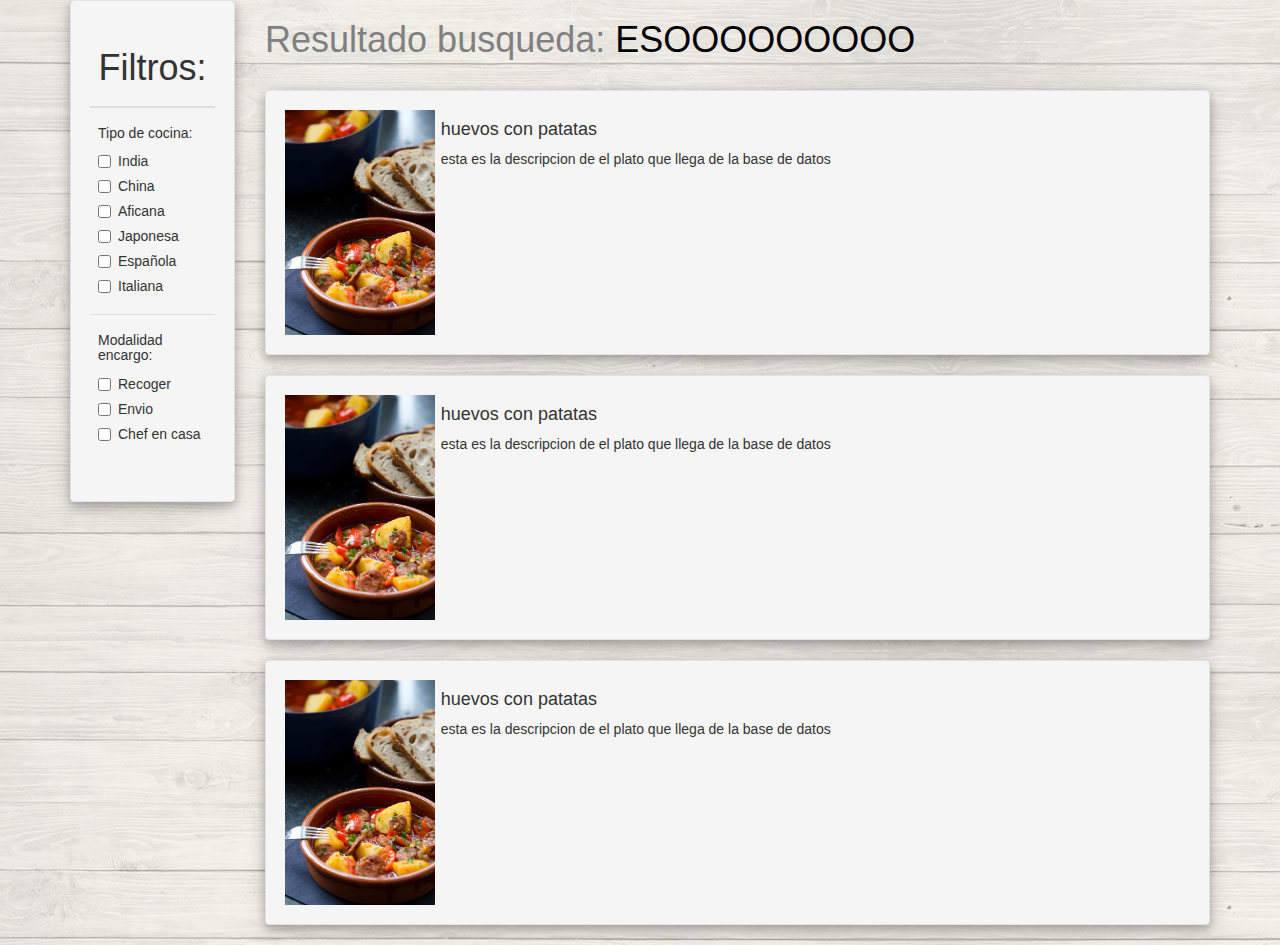
<file: ProyectoFinal/HTML/Busqueda.html>
<!DOCTYPE html>
<!--
To change this license header, choose License Headers in Project Properties.
To change this template file, choose Tools | Templates
and open the template in the editor.
-->
<html>
    <head>
        <title>TODO supply a title</title>
        <meta charset="UTF-8">
        <meta name="viewport" content="width=device-width, initial-scale=1.0">
        <script src="https://ajax.googleapis.com/ajax/libs/jquery/3.2.1/jquery.min.js"></script>
        <link rel="stylesheet" href="https://maxcdn.bootstrapcdn.com/bootstrap/3.3.7/css/bootstrap.min.css">
        <link href="//netdna.bootstrapcdn.com/font-awesome/4.0.3/css/font-awesome.css" rel="stylesheet">
        <link href="../CSS/Estilo-ficha-cliente.css" rel="stylesheet" type="text/css"/>
    </head>
    <script>
        
        function resultados(){
            var result = [["../Imagenes/2e52ecb0051bcc6511ebc551e2abb629.jpg","huevos con patatas","esta es la descripcion de el plato que llega de la base de datos"],["../Imagenes/2e52ecb0051bcc6511ebc551e2abb629.jpg","huevos con patatas","esta es la descripcion de el plato que llega de la base de datos"],["../Imagenes/2e52ecb0051bcc6511ebc551e2abb629.jpg","huevos con patatas","esta es la descripcion de el plato que llega de la base de datos"]];
            alert(result[0][0]+"//"+result[0][1]+"//"+result[0][2]+"//"+result[1][0]+"//"+result[1][1]+"//"+result[1][2]+"//"+result[2][0]+"//"+result[2][1]+"//"+result[2][2]);
            var val = "ESOOOOOOOOO";
            
            var clase1 = "well caja form-group";
            var estilo = "overflow-x:auto";
            var row = "row";
            var col2 = "col-sm-2";
            var estilo2 = "max-width: 150px";
            var responsive = "img-responsive"; 
            var col10 = "col-sm-10";
            
            $("#busqueda").text(val);
            if(result.length<1){
                $("#resultadosdiv").append("<div class='"+clase1+"' style='"+estilo+"'><div class='"+row+"'><h4>No se han encontrado resultados</h4></div></div>");
            }else{
                for(var i=0;i<result.length;i++){
                    $("#resultadosdiv").append("<div class='"+clase1+"' style='"+estilo+"'><div class='"+row+"'><div class='"+col2+"'><img src='"+result[i][0]+"' style='"+estilo2+"' class='"+responsive+"'/></div><div class='"+col10+"'><h4>"+result[i][1]+"</h4><p>"+result[i][2]+"</p></div></div></div>");    
                }
            }
        }
        
        function llamada(){
            resultados();
        }
   
    </script>
    <body onload="llamada()">
        <div class="container">
            <div class="row">
                <div class="col-sm-2">
                    <div class="well caja form-group table-responsive" style="overflow-x:auto">
                        <form>
                            <table class="table" >
                                <thead>
                                    <tr>
                                        <th><h1>Filtros:</h1></th>
                                    </tr>
                                </thead>
                                <tbody>
                                    <tr>
                                        <td> 
                                            <h5>Tipo de cocina:</h5>
                                            <div class="checkbox">
                                                <label><input type="checkbox" value="">India</label>
                                            </div>
                                            <div class="checkbox">
                                                <label><input type="checkbox" value="">China</label>
                                            </div>
                                            <div class="checkbox">
                                                <label><input type="checkbox" value="" >Aficana</label>
                                            </div>
                                            <div class="checkbox">
                                                <label><input type="checkbox" value="" >Japonesa</label>
                                            </div>
                                            <div class="checkbox">
                                                <label><input type="checkbox" value="" >Española</label>
                                            </div>
                                            <div class="checkbox">
                                                <label><input type="checkbox" value="" >Italiana</label>
                                            </div>
                                        </td>
                                    </tr>
                                    <tr>
                                        <td>
                                            <h5>Modalidad encargo:</h5>
                                            <div class="checkbox">
                                                <label><input type="checkbox" value="">Recoger</label>
                                            </div>
                                            <div class="checkbox">
                                                <label><input type="checkbox" value="">Envio</label>
                                            </div>
                                            <div class="checkbox">
                                                <label><input type="checkbox" value="">Chef en casa</label>
                                            </div>
                                        </td>
                                    </tr>
                                </tbody>
                            </table> 
                        </form>
                    </div>
                </div>
                <div class="col-sm-10" id="resultadosdiv">
                    <h1 style="text-align: left; color:grey">Resultado busqueda: <span id="busqueda" style="color:black"></span></h1><br>
                </div>
            </div>
        </div>
    </body>
</html>
</file>
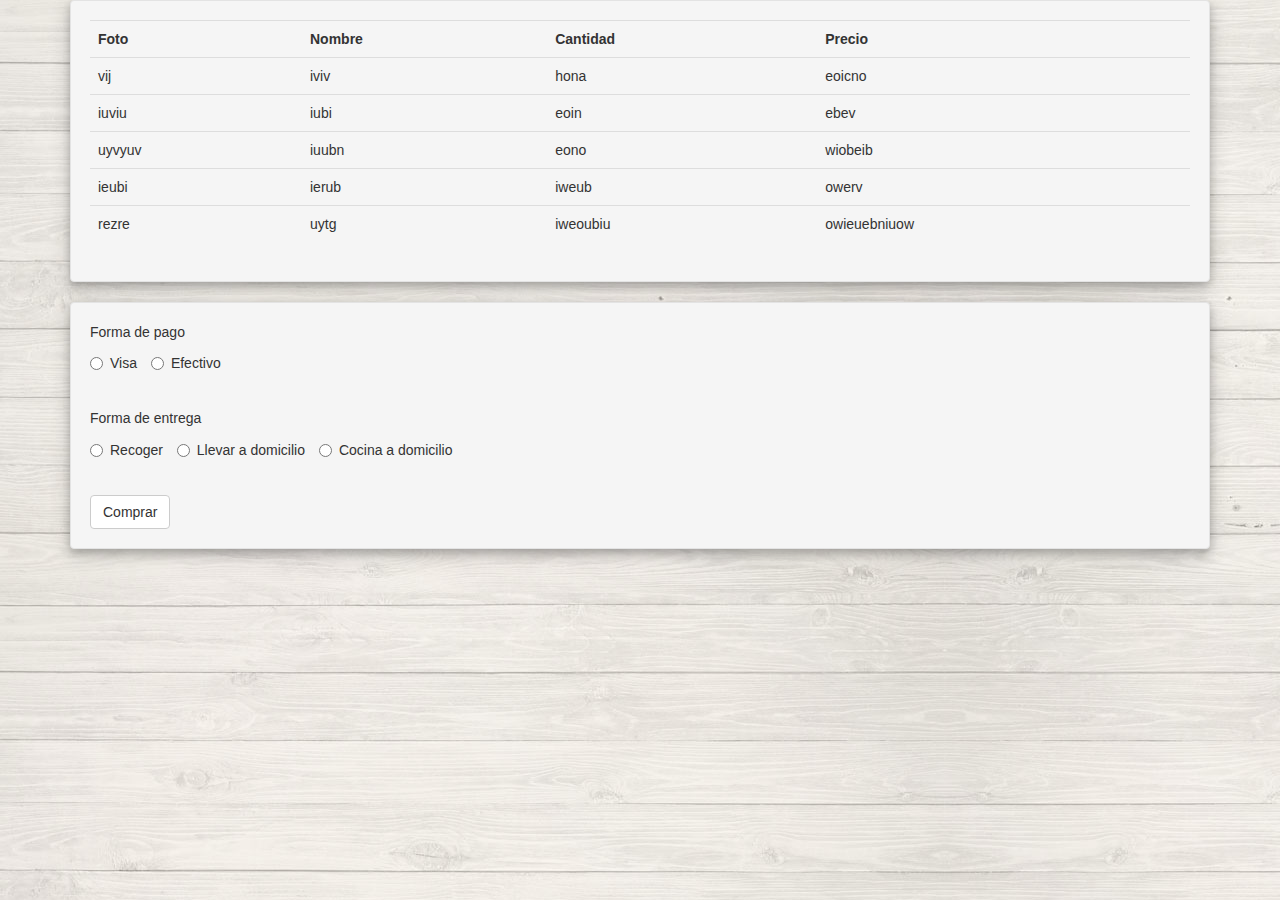
<file: ProyectoFinal/HTML/Compras.html>
<!DOCTYPE html>
<html>

    <head>
        <script src="https://ajax.googleapis.com/ajax/libs/jquery/3.1.1/jquery.min.js"></script>
        <meta charset="UTF-8">
        <meta name="viewport" content="width=device-width, initial-scale=1.0">
        <link rel="stylesheet" href="https://maxcdn.bootstrapcdn.com/bootstrap/3.3.7/css/bootstrap.min.css">
        <link href="//netdna.bootstrapcdn.com/font-awesome/4.0.3/css/font-awesome.css" rel="stylesheet">
        <link href="../CSS/Estilo-ficha-cliente.css" rel="stylesheet" type="text/css"/>
        
        <title>Web Page Design</title>
    </head>
    <body>

        <div class="container">
            <div class="row">
                <div class="col-sm-12">
                    <div class=" table-responsive caja well">
                        <table id="tablascript" class="table" >
                            <tr  >
                                <th >Foto</th>
                                <th  >Nombre</th>
                                <th  >Cantidad</th>
                                <th  >Precio</th>
                            </tr>
                        </table></div>
                </div>
            </div>


            <div class="row">
                <div class="col-sm-12">
                    <div class=" table-responsive caja well">
                        <div class="form-group">
                            <p>Forma de pago</p>
                            <label class="radio-inline"><input type="radio" name="metodo_pago">Visa</label>
                            <label class="radio-inline"><input type="radio" name="metodo_pago">Efectivo</label>
                            <br>
                        </div>
                        <br>
                        <div class="form-group">
                            <p>Forma de entrega</p>
                            <label class="radio-inline"><input type="radio" name="metodo_envio">Recoger</label>
                            <label class="radio-inline"> <input type="radio" name="metodo_envio">Llevar a domicilio</label>
                            <label class="radio-inline"> <input type="radio" name="metodo_envio">Cocina a domicilio</label>
                            <br><br>
                        </div>
                        <input type="submit" class="btn btn-default" value="Comprar">
                    </div>
                </div>
            </div>
        </div>

        <script>
            function generarTabla() {
                var datos = [["vij", "iviv", "hona", "eoicno"], ["iuviu", "iubi", "eoin", "ebev"], ["uyvyuv", "iuubn", "eono", "wiobeib"],["ieubi", "ierub", "iweub", "owerv"], ["rezre", "uytg", "iweoubiu", "owieuebniuow"]];
                for (var i = 0; i < datos.length; i++) {
                    $('#tablascript').append("<tr id='" + i + "'></tr>");

                    for (var j = 0; j < datos[i].length; j++) {
                        $("#" + i).append("<td>" + datos[i][j] + "</td>");
                    }
                }




            }
            generarTabla();
        </script>
    </body>
</html>
</file>
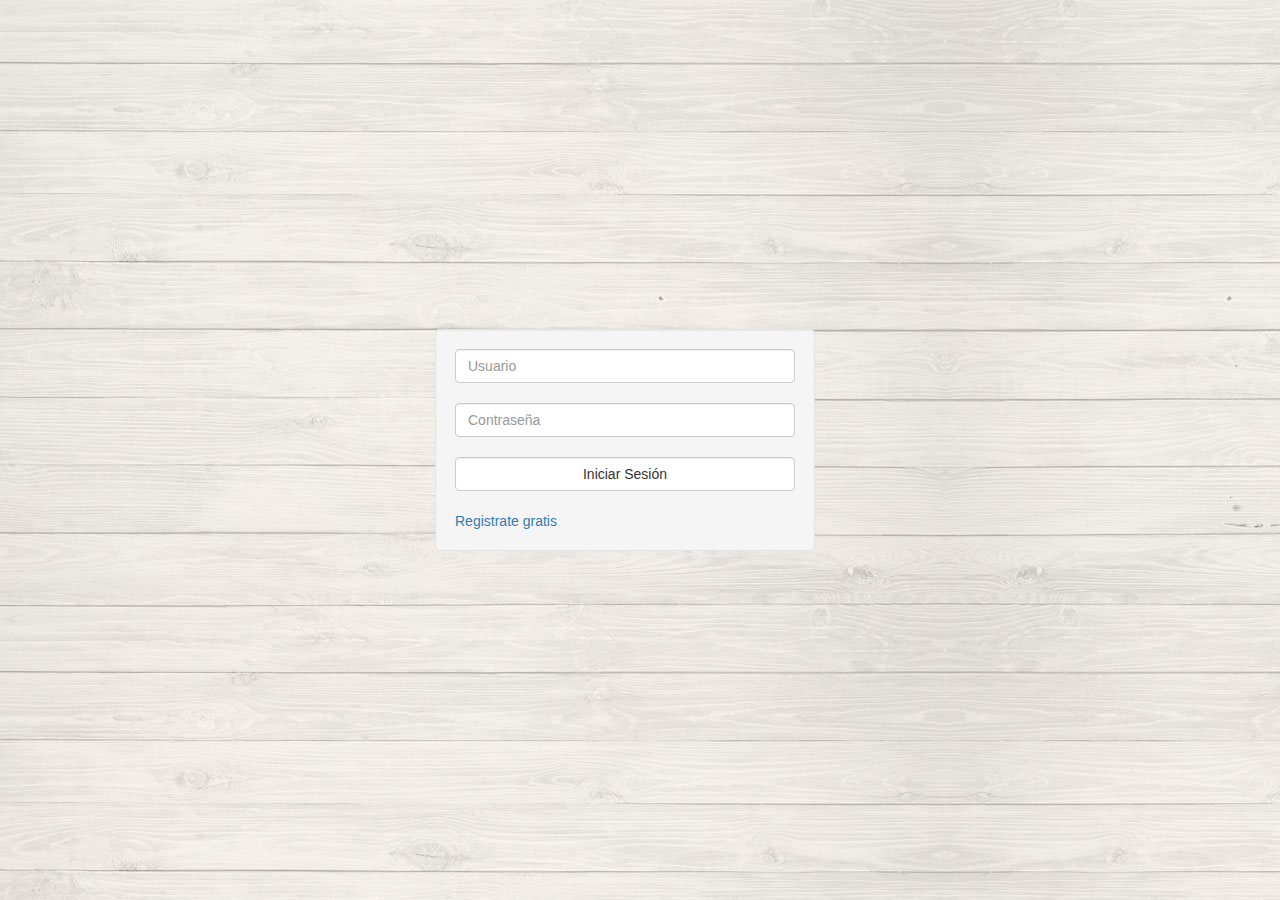
<file: ProyectoFinal/HTML/Login.html>
<!DOCTYPE html>
<!--
To change this license header, choose License Headers in Project Properties.
To change this template file, choose Tools | Templates
and open the template in the editor.
-->
<html>
    <head>
        <meta charset="UTF-8">
        <title>Inicio</title>
        <script src="http://ajax.googleapis.com/ajax/libs/jquery/1.7.2/jquery.min.js"></script>
        <link href='https://fonts.googleapis.com/css?family=Hammersmith+One' rel='stylesheet' type='text/css'>
        <link href="https://fonts.googleapis.com/icon?family=Material+Icons" rel="stylesheet">
        <link rel="stylesheet" href="https://maxcdn.bootstrapcdn.com/bootstrap/3.3.7/css/bootstrap.min.css">
        <link href="../CSS/Estilo-ficha-cliente.css" rel="stylesheet" type="text/css"/>
    </head> 
    <script>
        function comprobar() {
            var usu = $('#usuario').val();
            var con = $('#password').val();

            if (con == "" || usu == "") {
                alert("Debe rellenar todos los campos");
            } else {
                if (!usu.match("^[_a-z0-9-]+(\.[_a-z0-9-]+)*@[a-z0-9-]+(\.[a-z0-9-]+)*(\.[a-z]{2,3})$")) {
                    alert("El email no es valido");
                } else {
                    if (usu != 'pilar@gmail.com' || con != 'qqq') {
                        alert("No se encuentra registrado");
                    } else {
                        alert("Se encuentra registrado");
                    }
                }
            }
        }
    </script>
    <body>
        <div class="container" >
            <div class="row vertical-center">
                <div class="col-sm-4 well ">
                    <form>
                        <input type="text" class="form-control" name="usuario" placeholder="Usuario" id='usuario' value=""/>
                        <br>
                        <input type="password" class="form-control" name="password" placeholder="Contraseña" id='password' value=""/>
                        <br>
                        <input  class="form-control  btn-default" type="button" name="iniciar" value="Iniciar Sesión" id='iniciar' onclick="comprobar()"/>
                        <br>
                        <a id="en" href="Registro.html">Registrate gratis</a>
                    </form>
                </div>
            </div>
        </div>
    </body>
</html>
</file>
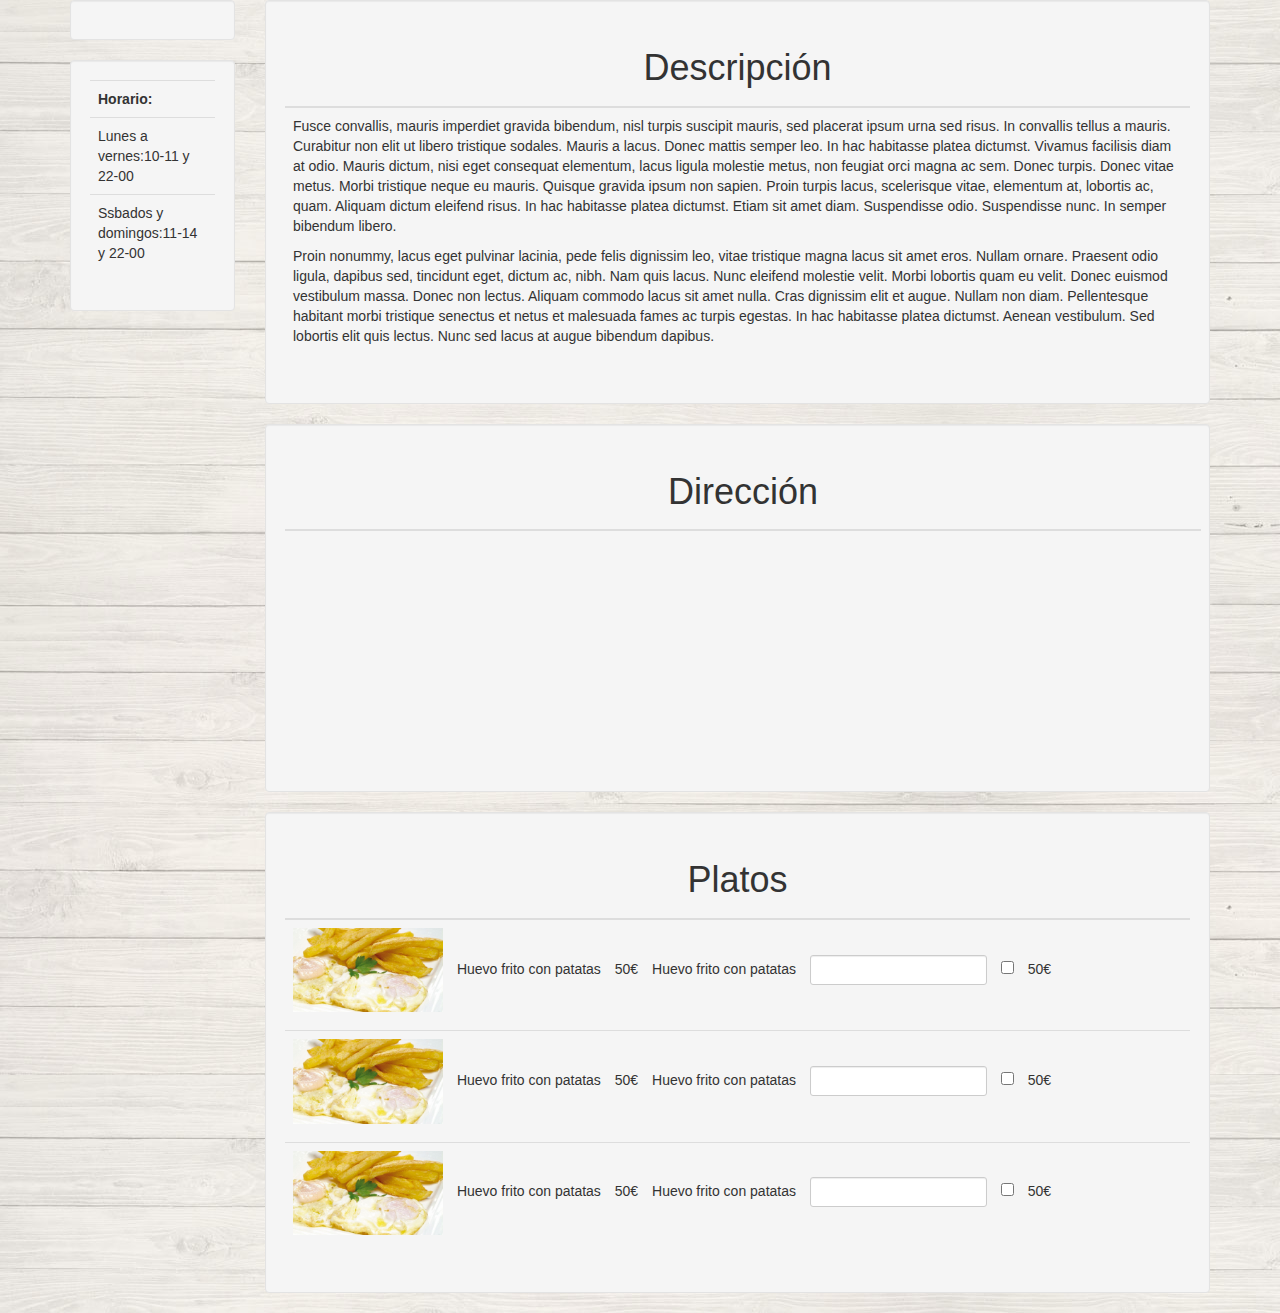
<file: ProyectoFinal/HTML/Perfil chef.html>
<!DOCTYPE html>
<!--
To change this license header, choose License Headers in Project Properties.
To change this template file, choose Tools | Templates
and open the template in the editor.
-->
<html>
    <head>
        <title>TODO supply a title</title>
        <meta charset="UTF-8">
        <meta name="viewport" content="width=device-width, initial-scale=1.0">
        <link href="../CSS/Estilo-ficha-cliente.css" rel="stylesheet" type="text/css"/>
        <link rel="stylesheet" href="https://maxcdn.bootstrapcdn.com/bootstrap/3.3.7/css/bootstrap.min.css">
    </head>
    <body onload="llamadas()">
        <div class="container">
            <div class="row">
                <div class="col-sm-2">
                    <div class="well caja"  style="text-align: center;" id="imagen">
                        <!--       IMAGEN PERFIL       -->                        
                    </div>

                    <div class="well table-responsive caja">
                        <table class="table">
                            <tr>
                                <th>Horario:</th>
                            </tr>
                            <tr>
                                <td>Lunes a vernes:10-11 y 22-00</td>
                            </tr>
                            <tr>
                                <td>Ssbados y domingos:11-14 y 22-00</td>
                            </tr>
                        </table> 
                    </div>
                </div>


                <div class="col-sm-10">
                    <div class="well caja form-group table-responsive" style="overflow-x:auto">
                        <form>
                            <table class="table" >
                                <thead>
                                    <tr>
                                        <th><h1>Descripción</h1></th>
                                    </tr>
                                </thead>
                                <tbody>
                                    <tr>
                                        <td><textarea class="form-control" rows="5" id="comment" style="display: none"></textarea>
                                            <p>
                                                Fusce convallis, mauris imperdiet gravida bibendum, nisl turpis suscipit mauris, sed placerat ipsum urna sed risus. In convallis tellus a mauris. Curabitur non elit ut libero tristique sodales. Mauris a lacus. Donec mattis semper leo. In hac habitasse platea dictumst. Vivamus facilisis diam at odio. Mauris dictum, nisi eget consequat elementum, lacus ligula molestie metus, non feugiat orci magna ac sem. Donec turpis. Donec vitae metus. Morbi tristique neque eu mauris. Quisque gravida ipsum non sapien. Proin turpis lacus, scelerisque vitae, elementum at, lobortis ac, quam. Aliquam dictum eleifend risus. In hac habitasse platea dictumst. Etiam sit amet diam. Suspendisse odio. Suspendisse nunc. In semper bibendum libero.
                                            </p>
                                            <p>
                                                Proin nonummy, lacus eget pulvinar lacinia, pede felis dignissim leo, vitae tristique magna lacus sit amet eros. Nullam ornare. Praesent odio ligula, dapibus sed, tincidunt eget, dictum ac, nibh. Nam quis lacus. Nunc eleifend molestie velit. Morbi lobortis quam eu velit. Donec euismod vestibulum massa. Donec non lectus. Aliquam commodo lacus sit amet nulla. Cras dignissim elit et augue. Nullam non diam. Pellentesque habitant morbi tristique senectus et netus et malesuada fames ac turpis egestas. In hac habitasse platea dictumst. Aenean vestibulum. Sed lobortis elit quis lectus. Nunc sed lacus at augue bibendum dapibus.
                                            </p>
                                        </td>
                                </tbody>
                            </table> 
                        </form>
                    </div>

                    <div class="well caja  form-group" style="overflow-x:auto">
                        <form>
                            <table class="table">
                                <thead>
                                    <tr>
                                        <th><h1>Dirección</h1></th>
                                    </tr>
                                </thead>
                                <tbody>
                                    <tr>
                                        <td><iframe src="https://www.google.com/maps/embed?pb=!1m18!1m12!1m3!1d3166.6203611471096!2d-5.648243184617539!3d37.469684579816246!2m3!1f0!2f0!3f0!3m2!1i1024!2i768!4f13.1!3m3!1m2!1s0xd128b7d7ee95d13%3A0x8278aa32e8f16da2!2sCalle+Enmedio%2C+7%2C+41410+Carmona%2C+Sevilla!5e0!3m2!1ses!2ses!4v1495472663516" width="900" height="200" frameborder="0" style="border:0" allowfullscreen></iframe></td>
                                </tbody>
                            </table> 
                        </form>
                    </div>
                    <div class="well caja form-group table-responsive" style="overflow-x:auto">
                        <form>
                            <table class="table" >
                                <thead>
                                    <tr>
                                        <th colspan="8"><h1>Platos</h1></th>
                                    </tr>
                                </thead>
                                <tbody>
                                    
                                    <tr>
                                        <td>
                                            <ul class="list-unstyled list-inline">
                                                <li>
                                                    <img src="../Imagenes/huevos-fritos-patatas-848x477x80xX.jpg" alt="" style="max-width: 150px"/>
                                                </li>

                                                <li>
                                                    <p>Huevo frito con patatas</p>
                                                </li>
                                                <li>
                                                    <p>50€</p>
                                                </li>
                                                <li>
                                                    <p>Huevo frito con patatas</p>
                                                </li>
                                                <li>
                                                    <input type="number" class="form-control input-sm">
                                                </li>
                                                <li>

                                                    <input type="checkbox" value="">

                                                </li>
                                                <li>
                                                    <p>50€</p>
                                                </li>
                                        </td>


                                    <tr>
                                      <td>
                                            <ul class="list-unstyled list-inline">
                                                <li>
                                                    <img src="../Imagenes/huevos-fritos-patatas-848x477x80xX.jpg" alt="" style="max-width: 150px"/>
                                                </li>

                                                <li>
                                                    <p>Huevo frito con patatas</p>
                                                </li>
                                                <li>
                                                    <p>50€</p>
                                                </li>
                                                <li>
                                                    <p>Huevo frito con patatas</p>
                                                </li>
                                                <li>
                                                    <input type="number" class="form-control input-sm">
                                                </li>
                                                <li>

                                                    <input type="checkbox" value="">

                                                </li>
                                                <li>
                                                    <p>50€</p>
                                                </li>
                                        </td>
                                    </tr>
                                    <tr>
                                        <td>
                                            <ul class="list-unstyled list-inline">
                                                <li>
                                                    <img src="../Imagenes/huevos-fritos-patatas-848x477x80xX.jpg" alt="" style="max-width: 150px"/>
                                                </li>

                                                <li>
                                                    <p>Huevo frito con patatas</p>
                                                </li>
                                                <li>
                                                    <p>50€</p>
                                                </li>
                                                <li>
                                                    <p>Huevo frito con patatas</p>
                                                </li>
                                                <li>
                                                    <input type="number" class="form-control input-sm">
                                                </li>
                                                <li>

                                                    <input type="checkbox" value="">

                                                </li>
                                                <li>
                                                    <p>50€</p>
                                                </li>
                                        </td>
                                </tbody>
                            </table> 
                        </form>
                    </div>
                </div>
            </div>
        </div>
    </body>
</html>
</file>
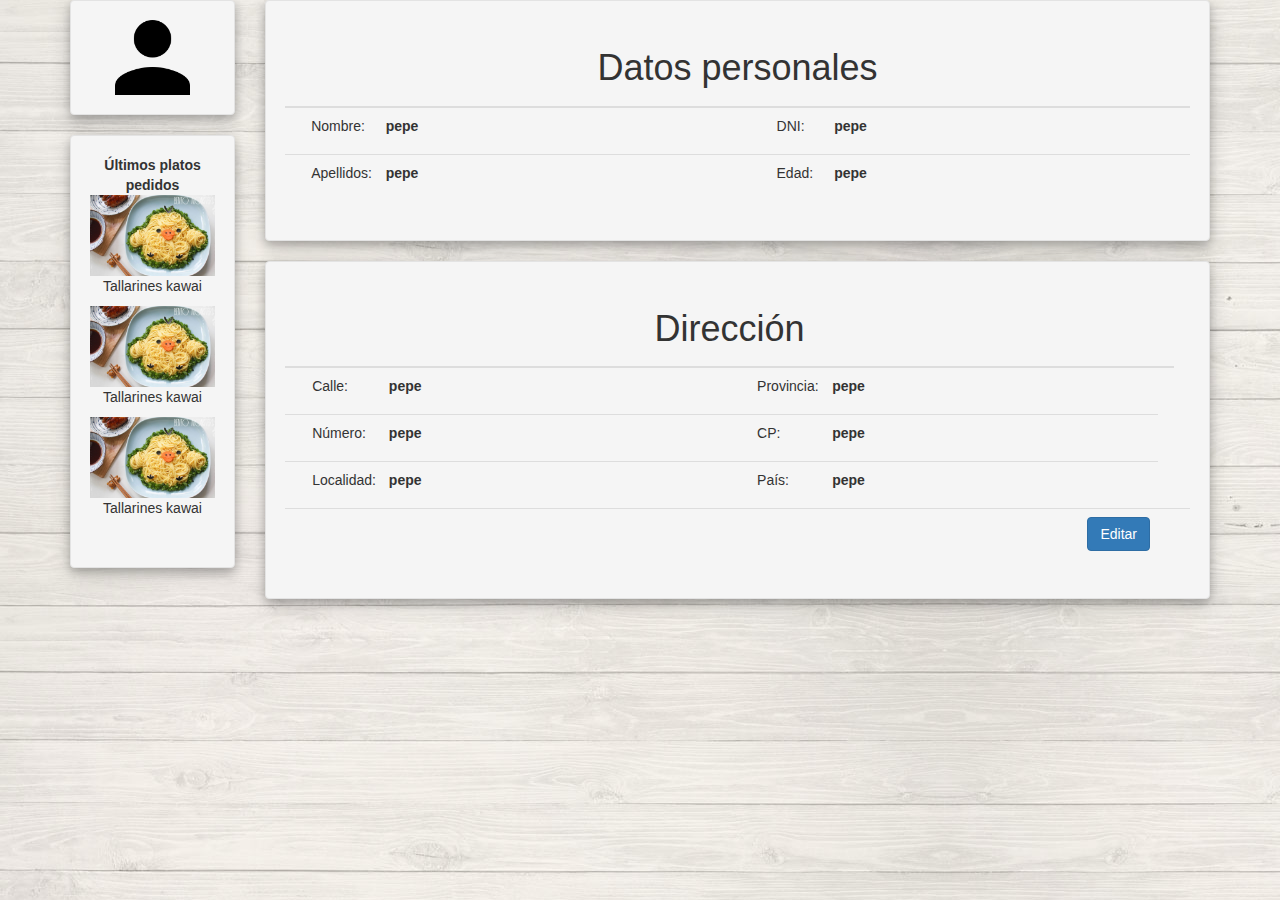
<file: ProyectoFinal/HTML/Perfil cliente.html>
<!DOCTYPE html>
<!--
To change this license header, choose License Headers in Project Properties.
To change this template file, choose Tools | Templates
and open the template in the editor.
-->
<html>
    <head>
        <title>TODO supply a title</title>
        <meta charset="UTF-8">
        <meta name="viewport" content="width=device-width, initial-scale=1.0">
        <link rel="stylesheet" href="https://maxcdn.bootstrapcdn.com/bootstrap/3.3.7/css/bootstrap.min.css">
        <script src="https://ajax.googleapis.com/ajax/libs/jquery/3.2.1/jquery.min.js"></script>
        <link href="../CSS/Estilo-ficha-cliente.css" rel="stylesheet" type="text/css"/>
        <script src="https://maxcdn.bootstrapcdn.com/bootstrap/3.3.7/js/bootstrap.min.js"></script>
    </head>
    <script>
        
        function imagen(){
            var img = "../Imagenes/personne.png";
            var estilo = "width: 60%; height: auto;"
            
            $("#imagen").append("<img src='"+img+"' style='"+estilo+"'>");
        }
        
        function ulpedidos(){
            var result = ["../Imagenes/comida-kawaii-22-800x519.jpg","Tallarines kawai","../Imagenes/comida-kawaii-22-800x519.jpg","Tallarines kawai","../Imagenes/comida-kawaii-22-800x519.jpg","Tallarines kawai"];
            var estilo="text-align: center";
            
            if(result.length<1){
                $("#ulped").append("<tr><th>¿Todavia no has pedido nada?</th></tr>");
            }else{
                $("#ulped").append("<tr><th style='"+estilo+"'>Últimos platos pedidos</th></tr>");
                var clase = "img-responsive";
                
                for(var i=0;i<result.length;i=i+2){
                    $("#ulped").append("<tr><td><img src='"+result[i]+"' class='"+clase+"'/><p  style='"+estilo+"'>"+result[i+1]+"</p></td></tr>");    
                }
            }
        }
        
        function infopersonal(){
            var result = ["pepe","pepe","pepe","pepe","pepe","pepe","pepe","pepe","pepe","pepe"];
            $("#nombre").text(result[0]);
            $("#apellidos").text(result[1]);
            $("#dni").text(result[2]);
            $("#edad").text(result[3]);
            $("#calle").text(result[4]);
            $("#provincia").text(result[5]);
            $("#numero").text(result[6]);
            $("#cp").text(result[7]);
            $("#pais").text(result[8]);
            $("#localidad").text(result[9]);

        }
        
        function infopersonalguardada(result){
            alert(result);
            cancelar();
            $("#nombre").text(result[0]);
            $("#apellidos").text(result[1]);
            $("#dni").text(result[2]);
            $("#edad").text(result[3]);
            $("#calle").text(result[4]);
            $("#provincia").text(result[5]);
            $("#numero").text(result[6]);
            $("#cp").text(result[7]);
            $("#pais").text(result[8]);
            $("#localidad").text(result[9]);
            
            $("#cambio").text("Editar");
            $("#cancel").hide();
            
            $("input").val("");
            $("input").attr("style","display: none");
        }
        
        function edit(){
            var estado = $("#cambio").text();
            if(estado=="Editar"){
                $("#nombre").hide();
                $("#apellidos").hide();
                $("#dni").hide();
                $("#edad").hide();
                $("#calle").hide();
                $("#provincia").hide();
                $("#numero").hide();
                $("#cp").hide();
                $("#pais").hide();
                $("#localidad").hide();
            
                $("input").attr("style","display: inline");
                $("#cambio").text("Guardar");
                $("#cancel").show();
            }else{
                comprobaciones();
            }
        }
        
        function comprobaciones(){
            var nombre = $("#nombreinput").val();
            var apellidos = $("#apellidosinput").val();
            var dni = $("#dniinput").val();
            dni = dni.toUpperCase();
            var edad = $("#edadinput").val();
            var calle = $("#calleinput").val();
            var provincia = $("#provinciainput").val();
            var numero = $("#numeroinput").val();
            var cp = $("#cpinput").val();
            var pais = $("#paisinput").val();
            var localidad = $("#localidadinput").val();
            
            var patron = /^[a-zA-Z ñÑ.áÁéÉíÍóÓúÚäëïöü\'-]*$/;
            var patroncp = /(^([0-9]{5,5})|^)$/;
            
            if(nombre == "" || apellidos == "" || dni == "" || edad == ""){                               
                alert("Los campos de nombre, apellidos, dni y edad deben introducirse");
            }else{
                if(!patron.test(nombre)){
                    alert("El nombre no es valido");
                }else{
                    if(!patron.test(apellidos)){
                        alert("Los apellidos no son validos");
                    }else{
                        var vdni = nif(dni);
                        if(vdni == null){ 
                            alert("El dni no es valido");
                        }else if(vdni == false){
                            alert("La letra del dni no es valida");
                        }else{            
                            if(!patron.test(calle)){
                                alert("La calle no es válida");
                            }else{
                                if(!patron.test(provincia)){
                                    alert("La provincia no es válida");
                                }else{
                                    if(!patron.test(pais)){
                                        alert("El pais no es válido");
                                    }else{
                                        if(!patron.test(localidad)){
                                            alert("La localidad no es válida");
                                        }else{
                                            if(edad>80 || edad<15){
                                                alert("La edad no es valida");
                                            }else{
                                                if(!patroncp.test(cp)){
                                                    alert("El codigo postal no es válido");
                                                }else{
                                                    var result = [nombre, apellidos,dni,edad,calle,provincia,numero,cp,pais,localidad];
                                                    infopersonalguardada(result);
                                                }
                                            }
                                        }
                                    }
                                }
                            }
                        }
                    }
                }
            }
        }
        
        function nif(dni) {
            var patrondni;
            patrondni = /^\d{8}[a-zA-Z]$/;
 
            if(patrondni.test (dni) == true){
                var numero = dni.substr(0,dni.length-1);
                var letr = dni.substr(dni.length-1,1);
                 numero = numero % 23;
                var letra='TRWAGMYFPDXBNJZSQVHLCKET';
                letra=letra.substring(numero,numero+1);
                if (letra!=letr.toUpperCase()) {
                    return false;
                }else{
                    return true;
                }
            }else{
                return null;
            }
        }       
        
        function cancelar(){
            $("#nombre").show();
            $("#apellidos").show();
            $("#dni").show();
            $("#edad").show();
            $("#calle").show();
            $("#provincia").show();
            $("#numero").show();
            $("#cp").show();
            $("#pais").show();
            $("#localidad").show();
            
            $("input").attr("style","display: none");
            $("#cambio").text("Editar");
            $("#cancel").hide();
        }
        
        function llamadas(){
            $("#cancel").hide();
            imagen();
            ulpedidos();
            infopersonal();
        }
    
    </script>
    <body onload="llamadas()">
        <div class="container">
            <div class="row">
                <div class="col-sm-2">
                    <div class="well caja"  style="text-align: center;" id="imagen">
<!--       IMAGEN PERFIL       -->                        
                    </div>
                    
                    <div class="well table-responsive caja">
                        <table class="table" id="ulped">
<!--       ULTIMOS PEDIDOS       -->
                        </table> 
                    </div>
                </div>

                <div class="col-sm-10">
                    <div class="well caja form-group table-responsive" style="overflow-x:auto">
                        <form>
                            <table class="table" >
                                <thead>
                                <tr>
                                    <th colspan="8"><h1>Datos personales</h1></th>
                                </tr>
                                </thead>
                                <tbody>
                                <tr class="row">
                                    <td><p class="datos" >Nombre:</p></td>
                                    <td></td>
                                    <td class="col-xs-6"><input type="text" name="nombre" style="display: none" class="form-control input" id="nombreinput"><label class="label1" id="nombre"></label></td>
                                    <td></td>
                                    <td><p class="datos">DNI:</p></td>
                                    <td></td>
                                    <td class="col-xs-6"><input type="text" name="DNI"  style="display: none" class="form-control input" id="dniinput"><label class="label1" id="dni"></label></td>
                                </tr>
                                <tr class="row">
                                    <td><p class="datos">Apellidos:</p></td>
                                    <td></td>
                                    <td class="col-xs-6"><input type="text" name="apellidos"  style="display: none" class="form-control input" id="apellidosinput"><label class="label1" id="apellidos"></label></td>
                                    <td></td>
                                    <td><p class="datos">Edad:</p></td>
                                    <td></td>
                                    <td class="col-xs-6"><input type="number" name="edad"  style="display: none" class="form-control input" id="edadinput"><label class="label1" id="edad"></label></td>
                                </tr>
                                </tbody>
                            </table> 
                        </form>
                    </div>
                    
                    <div class="well caja  form-group table-responsive" style="overflow-x:auto">
                        <form>
                            <table class="table">
                                <thead>
                                <tr>
                                    <th colspan="8"><h1>Dirección</h1></th>
                                </tr>
                                </thead>
                                <tbody>
                                <tr>
                                    <td><p class="datos">Calle:</p></td>
                                    <td></td>
                                    <td class="col-xs-6"><input type="text" name="calle"  style="display: none" class="form-control input" id="calleinput"><label class="label1" id="calle"></label></td>
                                    <td></td>
                                    <td><p class="datos">Provincia:</p></td>
                                    <td></td>
                                    <td class="col-xs-6"><input type="text" name="provincia"  style="display: none" class="form-control input" id="provinciainput"><label class="label1" id="provincia"></label></td>
                                </tr>
                                <tr>
                                    <td><p class="datos">Número:</p></td>
                                    <td></td>
                                    <td class="col-xs-6"><input type="text" name="numero"  style="display: none" class="form-control input" id="numeroinput"><label class="label1" id="numero"></label></td>
                                    <td></td>
                                    <td><p class="datos">CP:</p></td>
                                    <td></td>
                                    <td class="col-xs-6"><input type="text" name="cp"  style="display: none" class="form-control input" id="cpinput"><label class="label1" id="cp"></label></td>
                                </tr>
                                <tr>
                                    <td><p class="datos">Localidad:</p></td>
                                    <td></td>
                                    <td class="col-xs-6"><input type="text" name="localidad"  style="display: none" class="form-control input" id="localidadinput"><label class="label1" id="localidad"></label></td>
                                    <td></td>
                                     <td><p class="datos">País:</p></td>
                                     <td></td>
                                    <td class="col-xs-6"><input type="text" name="pais"  style="display: none" class="form-control input" id="paisinput"><label class="label1" id="pais"></label></td>
                                </tr>
                                <tr>
                                   <td colspan="7" style="text-align: right"><button type="button" id="cambio" class=" btn btn-primary" onclick="edit()">Editar</button></td>
                                   <td></td>
                                   <td colspan="7" style="text-align: right"><button type="button" id="cancel" class=" btn btn-primary" onclick="cancelar()">Cancelar</button></td>
                                </tr>
                                </tbody>
                            </table> 
                        </form>
                    </div>
                </div>
            </div>
        </div>
    </body>
</html>
</file>
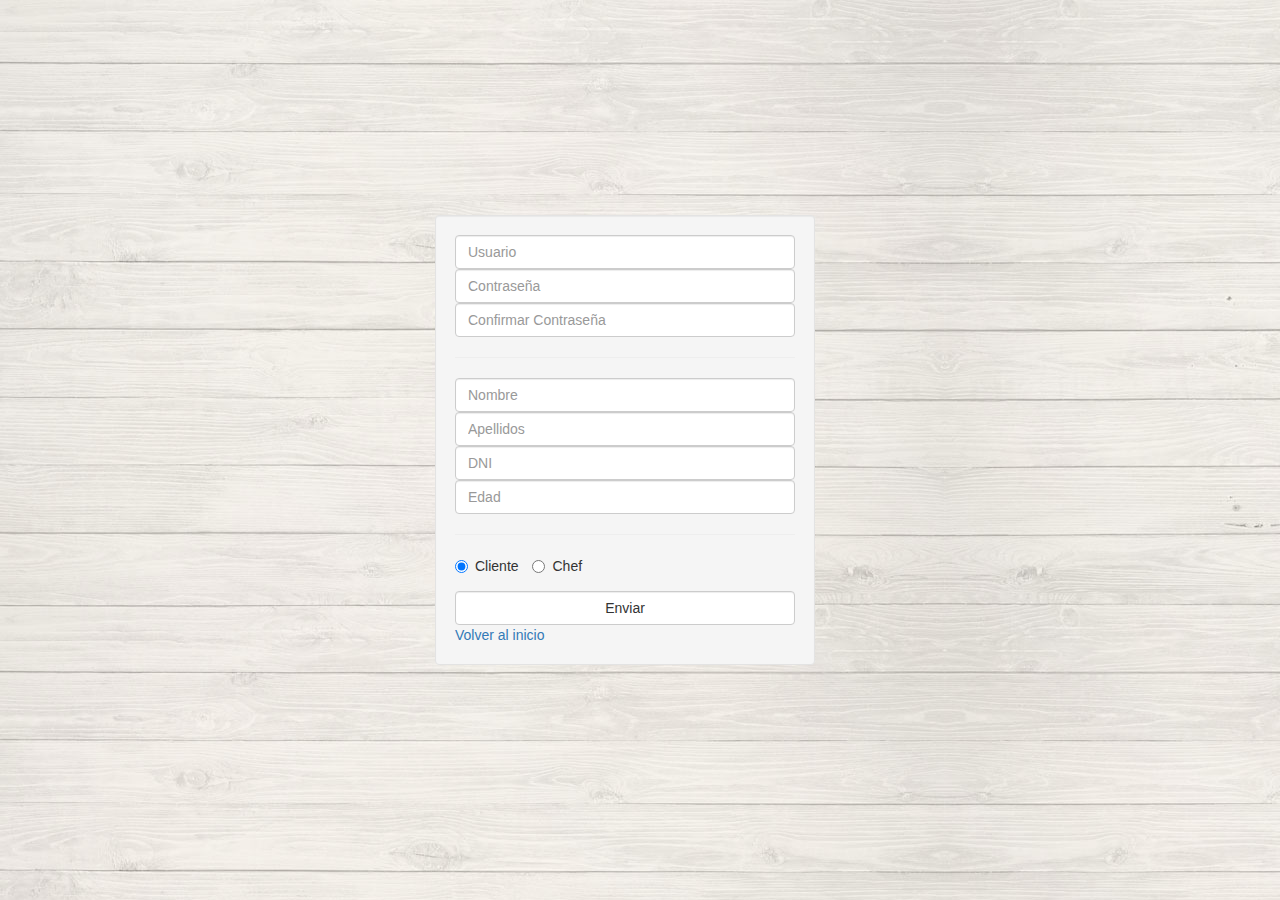
<file: ProyectoFinal/HTML/Registro.html>
<!DOCTYPE html>
<!--
To change this license header, choose License Headers in Project Properties.
To change this template file, choose Tools | Templates
and open the template in the editor.
-->
<html>
    <head>
        <title>Registro</title>
        <meta charset="UTF-8">
        <meta name="viewport" content="width=device-width, initial-scale=1.0">
        <script src="http://ajax.googleapis.com/ajax/libs/jquery/1.7.2/jquery.min.js"></script>
        <link href='https://fonts.googleapis.com/css?family=Hammersmith+One' rel='stylesheet' type='text/css'>
        <link href="https://fonts.googleapis.com/icon?family=Material+Icons" rel="stylesheet">
        <link rel="stylesheet" href="https://maxcdn.bootstrapcdn.com/bootstrap/3.3.7/css/bootstrap.min.css">
        <link href="../CSS/Estilo-ficha-cliente.css" rel="stylesheet" type="text/css"/>
    </head>
    <script>
        function insertar() {
            var usu = $('#usuario').val();
            var con = $('#password').val();
            var recon = $('#repassword').val();
            var nomb = $('#nombre').val();
            var ape = $('#apellidos').val();
            var dni = $('#dni').val();
            dni = dni.toUpperCase(dni);
            var edad = $('#edad').val();

            var patron = /^[a-zA-Z ñÑ.áÁéÉíÍóÓúÚäëïöü\'-]*$/;

            if (con == "" || recon == "" || usu == "" || nomb == "" || ape == "" || dni == "" || edad == "") {
                alert("Debe rellenar todos los campos");
            } else {
                if (!usu.match("^[_a-z0-9-]+(\.[_a-z0-9-]+)*@[a-z0-9-]+(\.[a-z0-9-]+)*(\.[a-z]{2,3})$")) {
                    alert("El email no es valido");
                } else {
                    if (!patron.test(nomb)) {
                        alert("El nombre no es valido");
                    } else {
                        if (!patron.test(ape)) {
                            alert("Los apellidos no son validos");
                        } else {
                            var vdni = nif(dni);
                            if (vdni == null) {
                                alert("El dni no es valido");
                            } else if (vdni == false) {
                                alert("La letra del dni no es valida");
                            } else {
                                if (edad > 80 || edad < 15) {
                                    alert("La edad no es valida");
                                } else {
                                    if (con != recon) {
                                        alert("No coincide la contraseña");
                                    } else {
                                        alert("Usuario registrado");
                                    }
                                }
                            }
                        }
                    }
                }
            }
        }

        function nif(dni) {
            var patrondni;
            patrondni = /^\d{8}[a-zA-Z]$/;

            if (patrondni.test(dni) == true) {
                var numero = dni.substr(0, dni.length - 1);
                var letr = dni.substr(dni.length - 1, 1);
                numero = numero % 23;
                var letra = 'TRWAGMYFPDXBNJZSQVHLCKET';
                letra = letra.substring(numero, numero + 1);
                if (letra != letr.toUpperCase()) {
                    return false;
                } else {
                    return true;
                }
            } else {
                return null;
            }
        }

    </script>
    <body> 
        <div class="container" >
            <div class="row vertical-center">
                <div class="col-sm-4 well ">
                    <form>
                        <input  type="email" class="inicio form-control " name="usuario" placeholder="Usuario" id='usuario'/>
                        <input type="password" class="inicio form-control" name="password" placeholder="Contraseña" id='password'/>
                        <input type="password" class="inicio form-control" name="repassword" placeholder="Confirmar Contraseña" id='repassword'/>
                        <hr/>
                        <input type="text" class="inicio form-control" name="nombre" placeholder="Nombre" id='nombre'>
                        <input type="text" class="inicio form-control" name="apellidos" placeholder="Apellidos" id='apellidos'>
                        <input type="text" class="inicio form-control" name="dni" placeholder="DNI" id='dni'>
                        <input type="number" class="inicio form-control" name="edad" placeholder="Edad" id='edad'>
                        <hr/>
                        <div class="form-group">
                            <label class="radio-inline"><input type="radio" checked class="inicio radio-inline" name="radio" id='cliente'>Cliente</label>
                            <label class="radio-inline"><input type="radio" class="inicio" name="radio" id='chef'>Chef</label>
                        </div>

                        <input class="form-control  btn-default" type="button" name="Enviar" value="Enviar" id='Enviar' onclick="insertar()"/>
                        <a id="en" href="Login.html">Volver al inicio</a>
                    </form>
                </div>
            </div>
        </div>
    </body>
</html>
</file>
<file: ProyectoFinal/CSS/Estilo-ficha-cliente.css>
body{
    background-image:url('../Imagenes/bg-wood.jpg');
    width: 100%;
    height: auto;

}
.img-responsive{
    display: inline !important;
}

th h1{
    text-align: center;
}
.caja{
    box-shadow: 0 4px 8px 0 rgba(0, 0, 0, 0.2), 0 6px 20px 0 rgba(0, 0, 0, 0.19);
}
.datos{
    margin-left: 30%


}


.tabla1{
    margin-left: 10%

}
.vertical-center {
    min-height: 100%; 
    min-height: 100vh; 
    display: -webkit-box;
    display: -moz-box;
    display: -ms-flexbox;
    display: -webkit-flex;
    display: flex; 
    -webkit-box-align : center;
    -webkit-align-items : center;
    -moz-box-align : center;
    -ms-flex-align : center;
    align-items : center;
    width: 100%;
    -webkit-box-pack : center;
    -moz-box-pack : center;
    -ms-flex-pack : center;
    -webkit-justify-content : center;
    justify-content : center;
}
footer {
  position: absolute;
  right: 0;
  bottom: 0;
  left: 0;
  margin-bottom: 0px !important;
}
</file>
